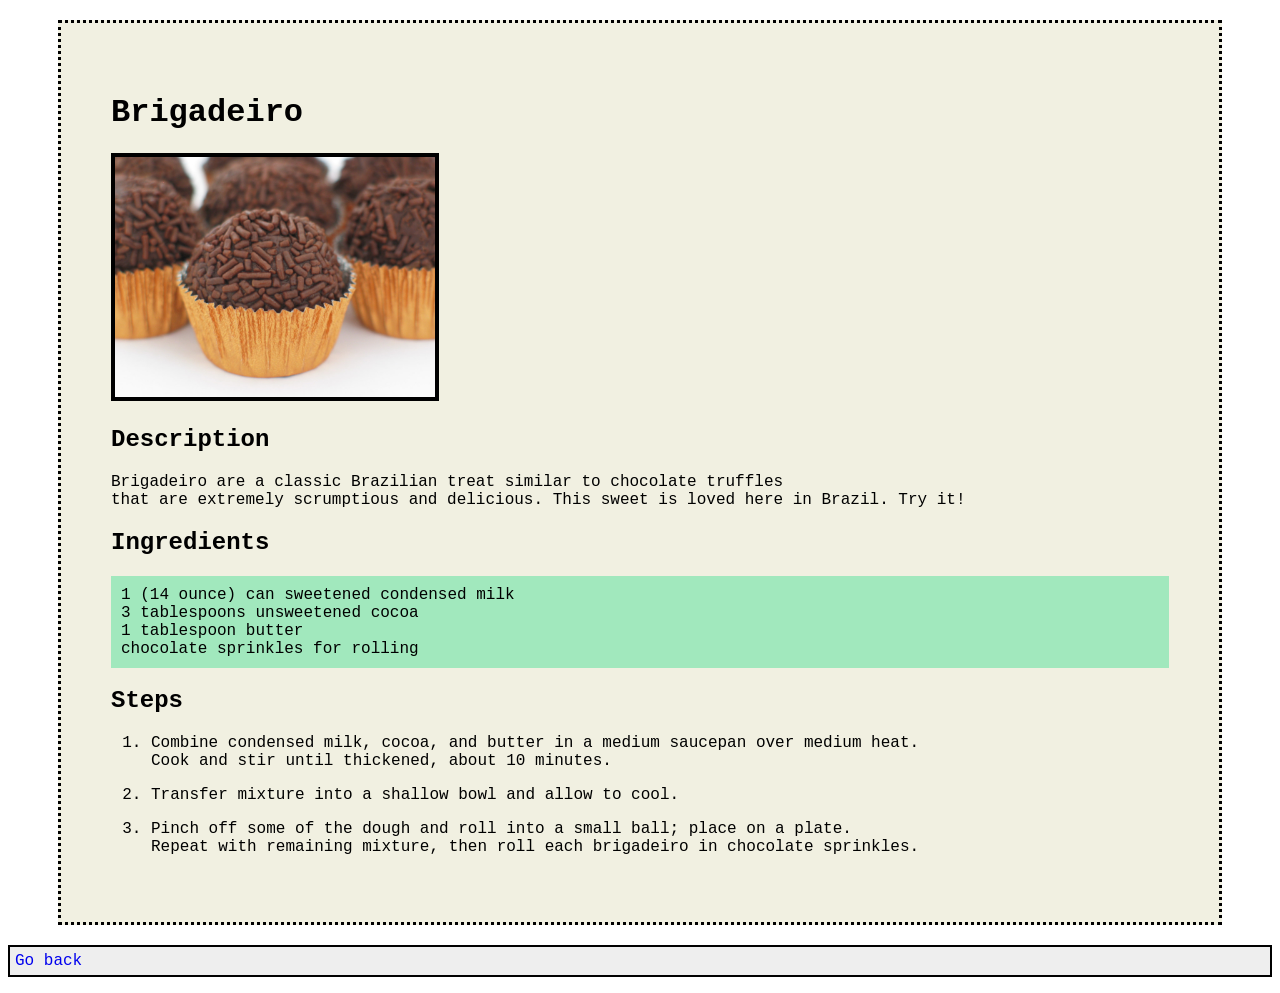
<file: recipes/brigadeiro.html>
<!DOCTYPE html>
<html lang="en">
<head>
    <meta charset="UTF-8">
    <meta name="viewport" content="width=device-width, initial-scale=1.0">
    <title>Brigadeiro</title>
    <link rel="stylesheet" href="../style.css"></link>
</head>
<body>
    <div class="main-box">
        <h1>Brigadeiro</h1>
        <img src="../images/brigadeiro.jpg" alt="Image of a brazilian dessert called brigadeiro"
        width="320">
        
        <h2>Description</h2>
        <p>Brigadeiro are a classic Brazilian treat similar to chocolate truffles<br>
        that are extremely scrumptious and delicious. This sweet is loved here in Brazil. Try it!</p>
        
        <h2>Ingredients</h2>
        <ul>
            <li>1 (14 ounce) can sweetened condensed milk</li>
            <li>3 tablespoons unsweetened cocoa</li>
            <li>1 tablespoon butter</li>
            <li>chocolate sprinkles for rolling</li>
        </ul>

        <h2>Steps</h2>
        <ol>
            <li>
            <p>Combine condensed milk, cocoa, and butter in a medium saucepan over medium heat.<br>
            Cook and stir until thickened, about 10 minutes. </p>
            </li>
            
            <li>
            <p>Transfer mixture into a shallow bowl and allow to cool.</p>
            </li>

            <li>
            <p>Pinch off some of the dough and roll into a small ball; place on a plate.<br>
            Repeat with remaining mixture, then roll each brigadeiro in chocolate sprinkles. </p>
            </li>
        </ol>
    </div>

    <p><a href="../index.html">Go back</a></p>
</body>
</html>
</file>
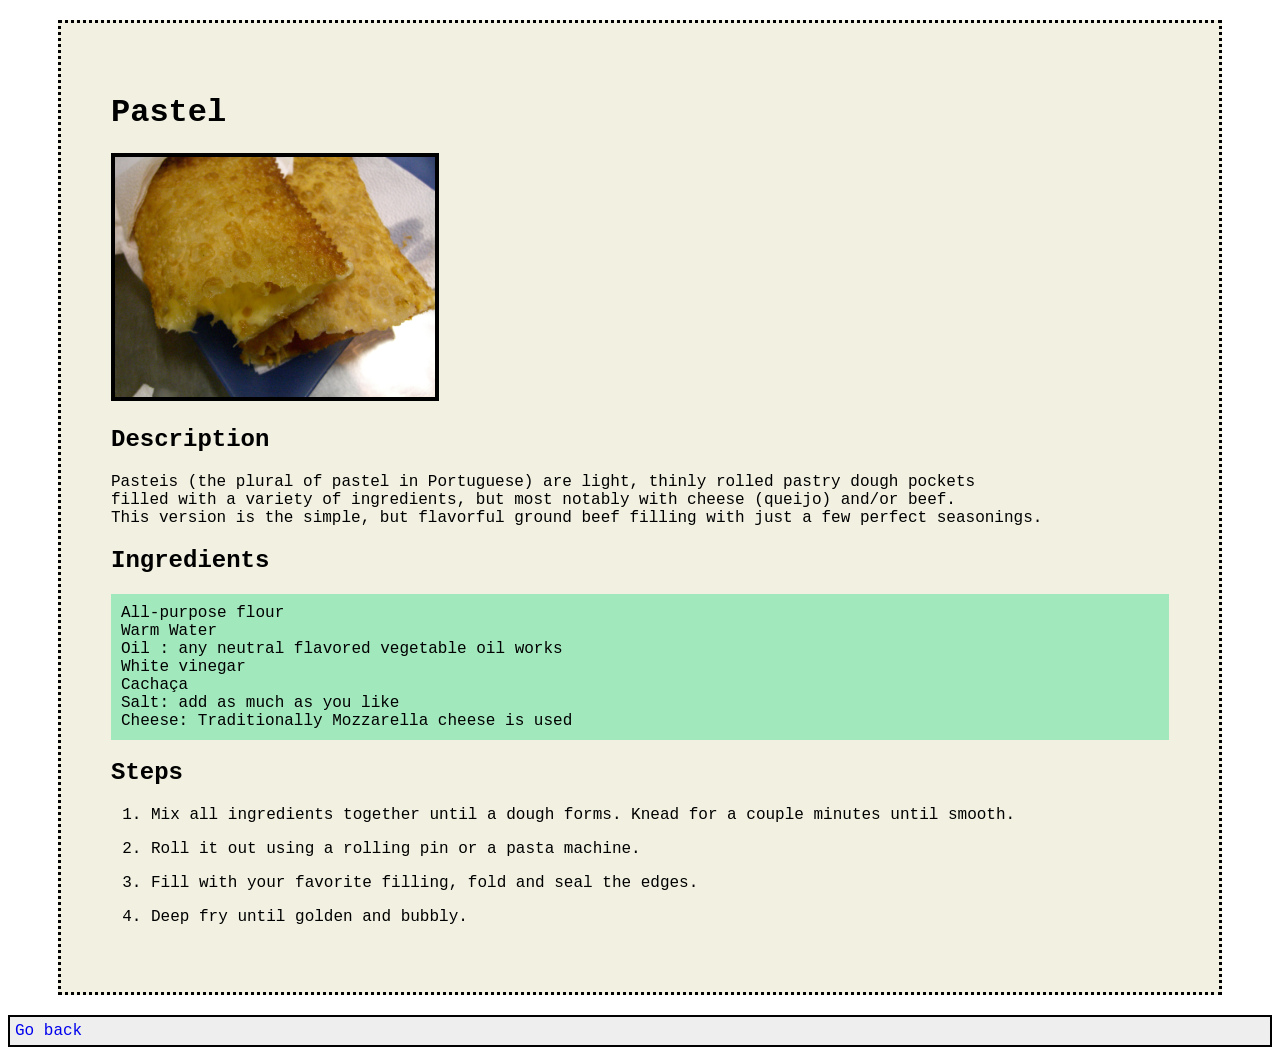
<file: recipes/pastel.html>
<!DOCTYPE html>
<html lang="en">
<head>
    <meta charset="UTF-8">
    <meta name="viewport" content="width=device-width, initial-scale=1.0">
    <title>Pastel</title>
    <link rel="stylesheet" href="../style.css"></link>
</head>
<body>
    <div class="main-box">
        <h1>Pastel</h1>
        <img src="../images/pastel.jpg" alt="Image of a brazilian dish called Pastel"
        width="320">

        <h2>Description</h2>
        <p>Pasteis (the plural of pastel in Portuguese) are light, thinly rolled pastry dough pockets<br>
        filled with a variety of ingredients, but most notably with cheese (queijo) and/or beef.<br>
        This version is the simple, but flavorful ground beef filling with just a few perfect seasonings.</p>
        
        <h2>Ingredients</h2>
        <ul>
            <li>All-purpose flour</li>
            <li>Warm Water</li>
            <li>Oil : any neutral flavored vegetable oil works</li>
            <li>White vinegar</li>
            <li>Cachaça</li>
            <li>Salt: add as much as you like</li>
            <li>Cheese: Traditionally Mozzarella cheese is used</li>
        </ul>

        <h2>Steps</h2>
        <ol>
            <li>
            <p>Mix all ingredients together until a dough forms. Knead for a couple minutes until smooth.</p>
            </li>

            <li>
            <p>Roll it out using a rolling pin or a pasta machine.</p>
            </li>

            <li>
            <p>Fill with your favorite filling, fold and seal the edges.</p>
            </li>
        
            <li>
            <p>Deep fry until golden and bubbly.</p>
            </li>
        </ol>
    </div>
    <p><a href="../index.html">Go back</a></p>
</body>
</html>
</file>
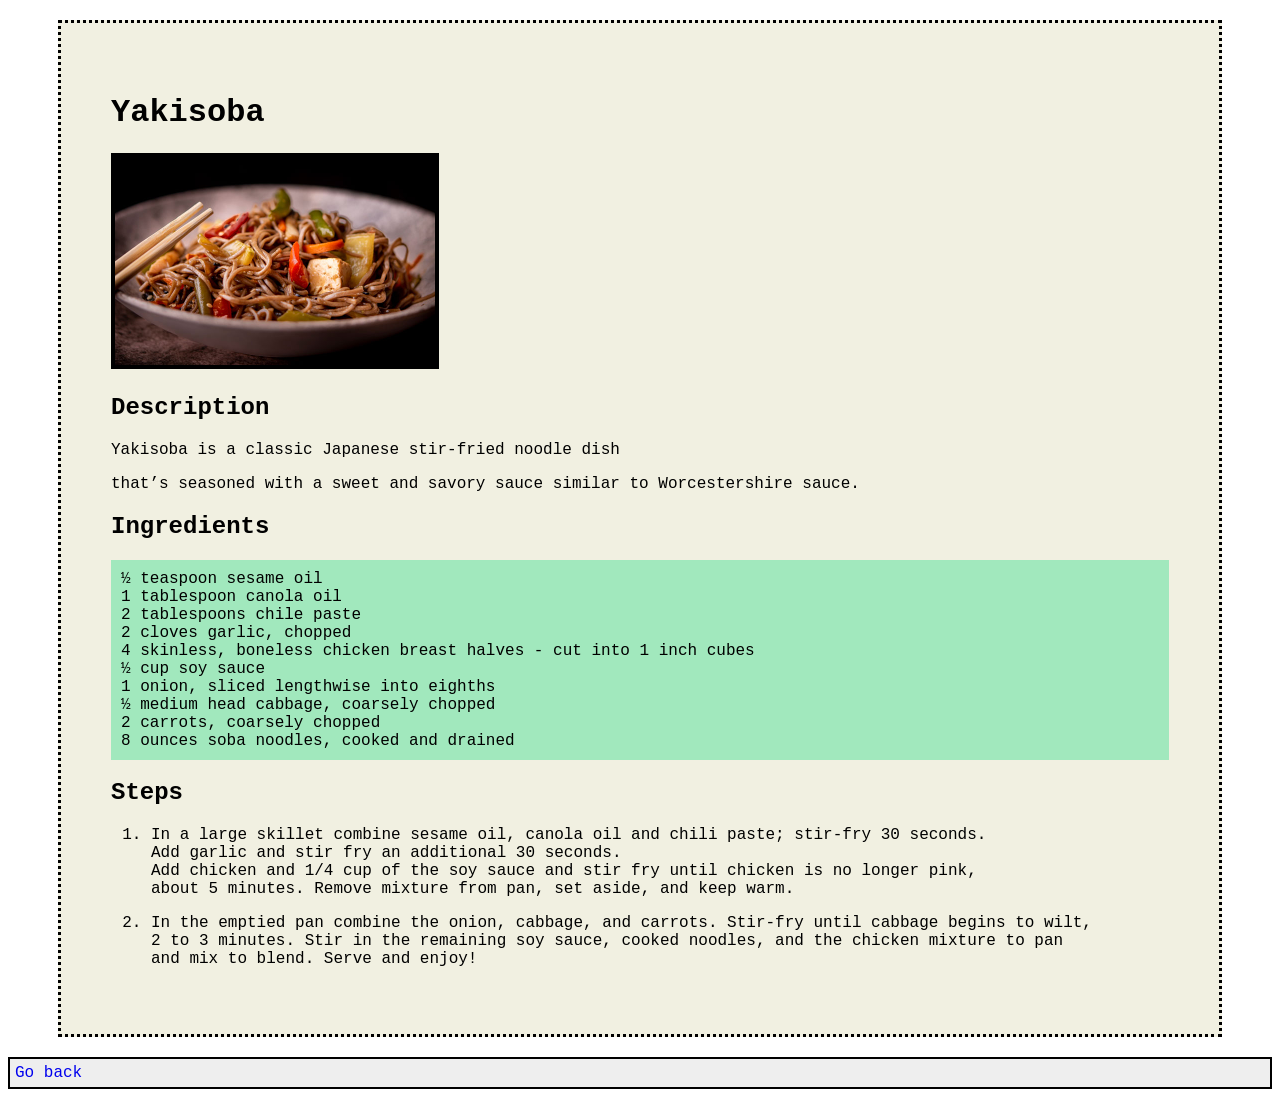
<file: recipes/yakisoba.html>
<!DOCTYPE html>
<html lang="en">
<head>
    <meta charset="UTF-8">
    <meta name="viewport" content="width=device-width, initial-scale=1.0">
    <title>Yakisoba</title>
    <link rel="stylesheet" href="../style.css"></link>
</head>
<body>
    <div class="main-box">
        <h1>Yakisoba</h1>
        <img src="../images/yakisoba.jpg" alt="Picture of a dish called Yakisoba"
        width="320">
        
        <h2>Description</h2>
        <p>Yakisoba is a classic Japanese stir-fried noodle dish</p>
        <p>that’s seasoned with a sweet and savory sauce similar to Worcestershire sauce.</p>
        
        <h2>Ingredients</h2>
        <ul>
            <li>½ teaspoon sesame oil</li>
            <li>1 tablespoon canola oil</li>
            <li>2 tablespoons chile paste</li>
            <li>2 cloves garlic, chopped</li>
            <li>4 skinless, boneless chicken breast halves - cut into 1 inch cubes</li>
            <li>½ cup soy sauce</li>
            <li>1 onion, sliced lengthwise into eighths</li>
            <li>½ medium head cabbage, coarsely chopped</li>
            <li>2 carrots, coarsely chopped</li>
            <li>8 ounces soba noodles, cooked and drained</li>
        </ul>

        <h2>Steps</h2>
        <ol>
            <li>
            <p>In a large skillet combine sesame oil, canola oil and chili paste; stir-fry 30 seconds.<br>
            Add garlic and stir fry an additional 30 seconds.<br>
            Add chicken and 1/4 cup of the soy sauce and stir fry until chicken is no longer pink,<br>
            about 5 minutes. Remove mixture from pan, set aside, and keep warm.</p>
            </li>

            <li>
            <p>In the emptied pan combine the onion, cabbage, and carrots. Stir-fry until cabbage begins to wilt,<br>
            2 to 3 minutes. Stir in the remaining soy sauce, cooked noodles, and the chicken mixture to pan <br>
            and mix to blend. Serve and enjoy!</p>
            </li>
        </ol>

    </div>
    <p><a href="../index.html">Go back</a></p>
</body>
</html>
</file>
<file: style.css>
* {
    font-family: "Courier New", "Times New Roman", sans-serif;
}

.main-box {
    background-color: #f1f0e1;
    padding: 50px;
    margin: 20px 50px;
    border: dotted 3px black;
}

img {
    border: solid 4px black;
    margin: 0px auto;
}
.main-box ul {

    background-color: #a1e8bd;
    padding: 10px;
}

ul {
    list-style: none;
    display: flex;
    flex-direction: column;
    
    
}

a {
    text-decoration: none;
    background-color: #eee;
    display: block;
    padding: 5px;
    border: solid 2px black;
}

a:hover {
    background-color: #bcb6b6;
}

.title {
    background-color: #e7e1c4;
    text-align: center;
    border-radius: 5px
}

.content {
    display: flex;
    flex-direction: column;
}
</file>
